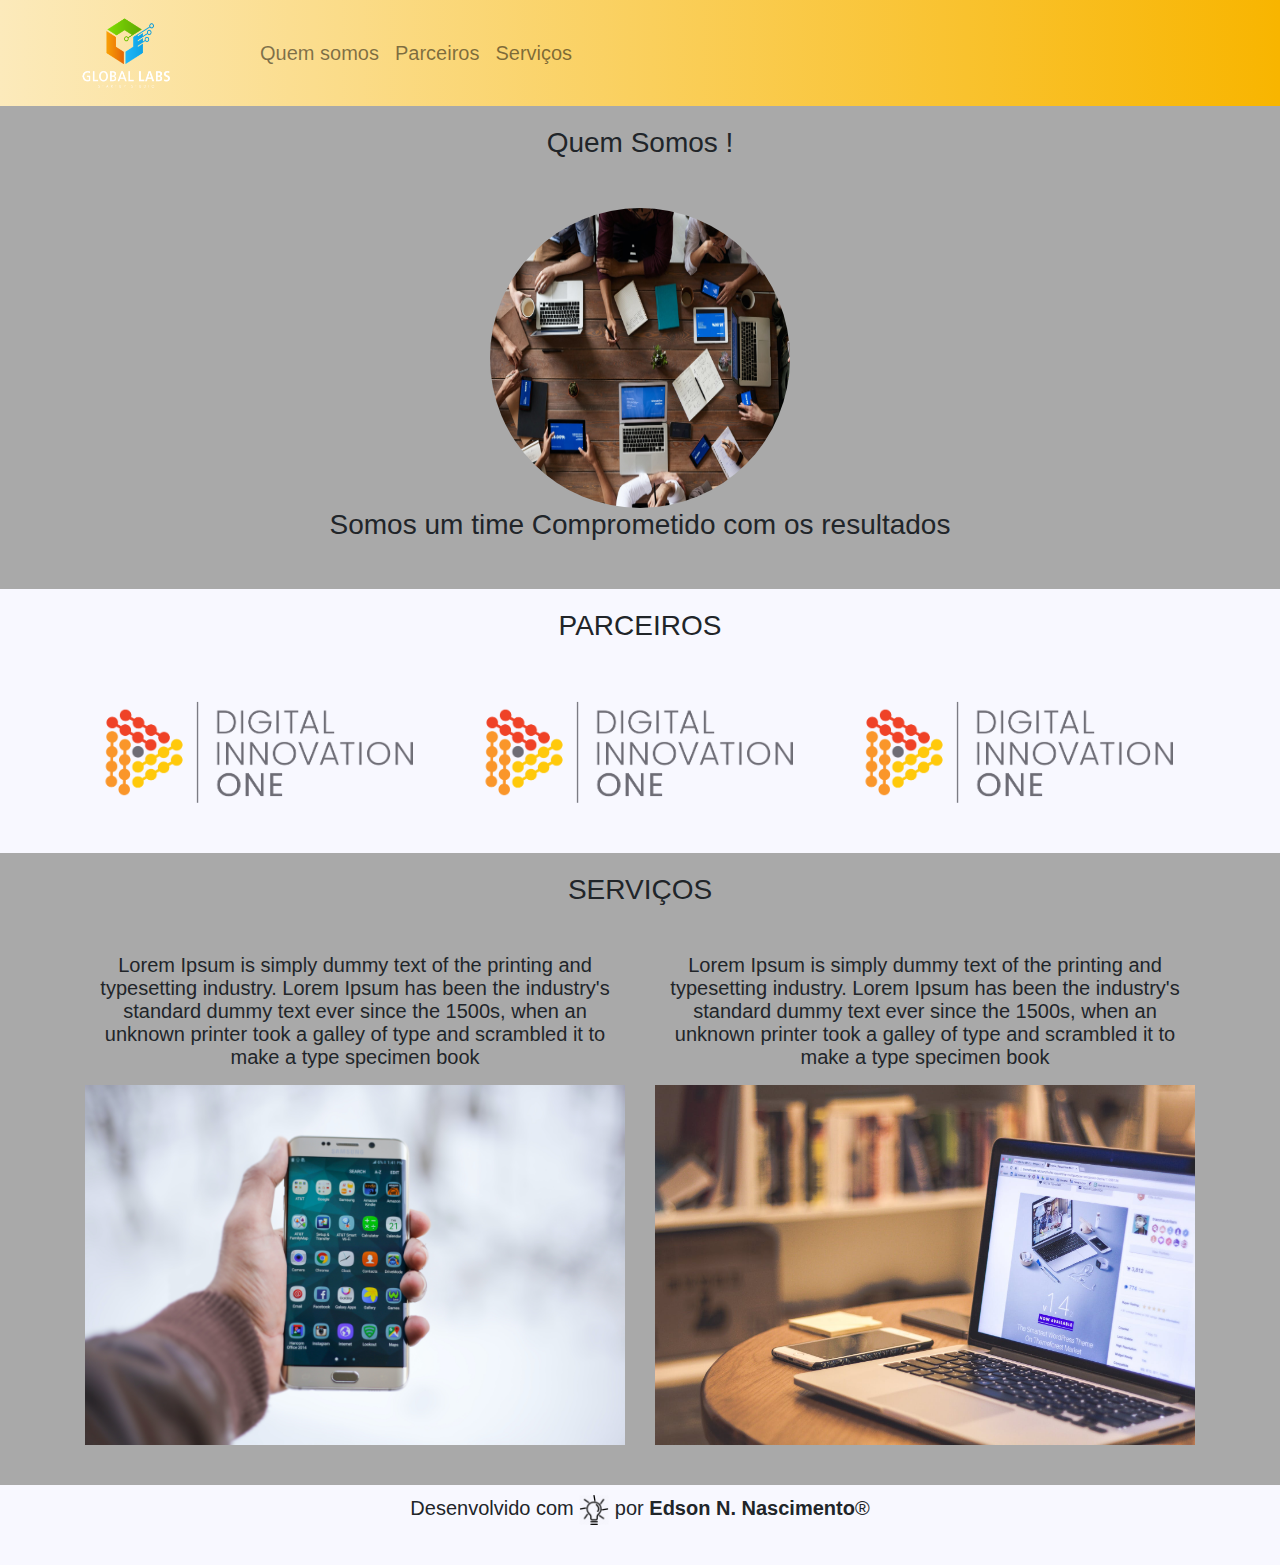
<file: bootstrap-pag/index.html>
<!DOCTYPE html>
<html lang="pt-br">
<head>
    <meta charset="UTF-8">
    <meta http-equiv="X-UA-Compatible" content="IE=edge">
    <meta name="viewport" content="width=device-width, initial-scale=1.0">
    <link rel="stylesheet" href="./bootstrap/css/bootstrap.min.css">
    <link rel="stylesheet" href="./css/style.css">
    <title>Minha página</title>
</head>
<body>
    <nav class="navbar navbar-expand-lg navbar-light">
        <a href="#" class="navbar-brand">
            <img src="img/GLStudio.png" alt="logo" width="220" height="80">
        </a>
        <div class="collapse navbar-collapse">
            <ul class="navbar-nav">
                <li class="nav-item">
                    <a class="nav-link" href="#quemsomos">Quem somos</a>
                </li>
                <li class="nav-item">
                    <a class="nav-link" href="#parceiros">Parceiros</a>
                </li>
                <li class="nav-item">
                    <a class="nav-link" href="#servicos">Serviços</a>
                </li>
            </ul>
        </div>
    </nav>

    <section id="quemsomos">
        <div class="container-fluid quem-somos text-center margin">
            <h3 class="margin">Quem Somos !</h3>
            <img src="./img/time2.jpeg" alt="time" class="rounded-circle" width="300" height="300">
            <h3>Somos um time Comprometido com os resultados</h3>
        </div>
    </section>
    <section id="parceiros">
        <div class="container-fluid parceiros text-center margin">
            <h3 class="margin">PARCEIROS</h3>
            <div class="container">
                <div class="row">
                    <div class="col-lg-4">
                        <img src="./img/dio_logo.png" alt="dio" width="100%">
                    </div>
                    <div class="col-lg-4">
                        <img src="./img/dio_logo.png" alt="dio" width="100%">
                    </div>
                    <div class="col-lg-4">
                        <img src="./img/dio_logo.png" alt="dio" width="100%">
                    </div>
                </div>
            </div>
        </div>
    </section>
    <section id="servicos">
        <div class="container-fluid servicos text-center margin">
            <h3 class="margin">SERVIÇOS</h3>
            <div class="container">
                <div class="row">
                    <div class="col-lg-6">
                        <p>
                            Lorem Ipsum is simply dummy text of the printing and typesetting industry. 
                            Lorem Ipsum has been the industry's standard dummy text ever since the 1500s, 
                            when an unknown printer took a galley of type and scrambled it to make a type specimen book
                        </p>
                        <img src="./img/app.jpg" alt="app" width="100%">
                    </div>
                    <div class="col-lg-6">
                        <p>
                            Lorem Ipsum is simply dummy text of the printing and typesetting industry. 
                            Lorem Ipsum has been the industry's standard dummy text ever since the 1500s, 
                            when an unknown printer took a galley of type and scrambled it to make a type specimen book
                        </p>
                        <img src="./img/site.jpeg" alt="site" width="100%">
                    </div>
                </div>
            </div>
        </div>
    </section>

    <footer class="container-fluid text-center bg-footer margin">
        <span>
            Desenvolvido com 
            <img src="./img/lamp.jpg" alt="lamp" width="30">
            por <strong>Edson N. Nascimento</strong>®
        </span>
    </footer>
</body>
</html>
</file>
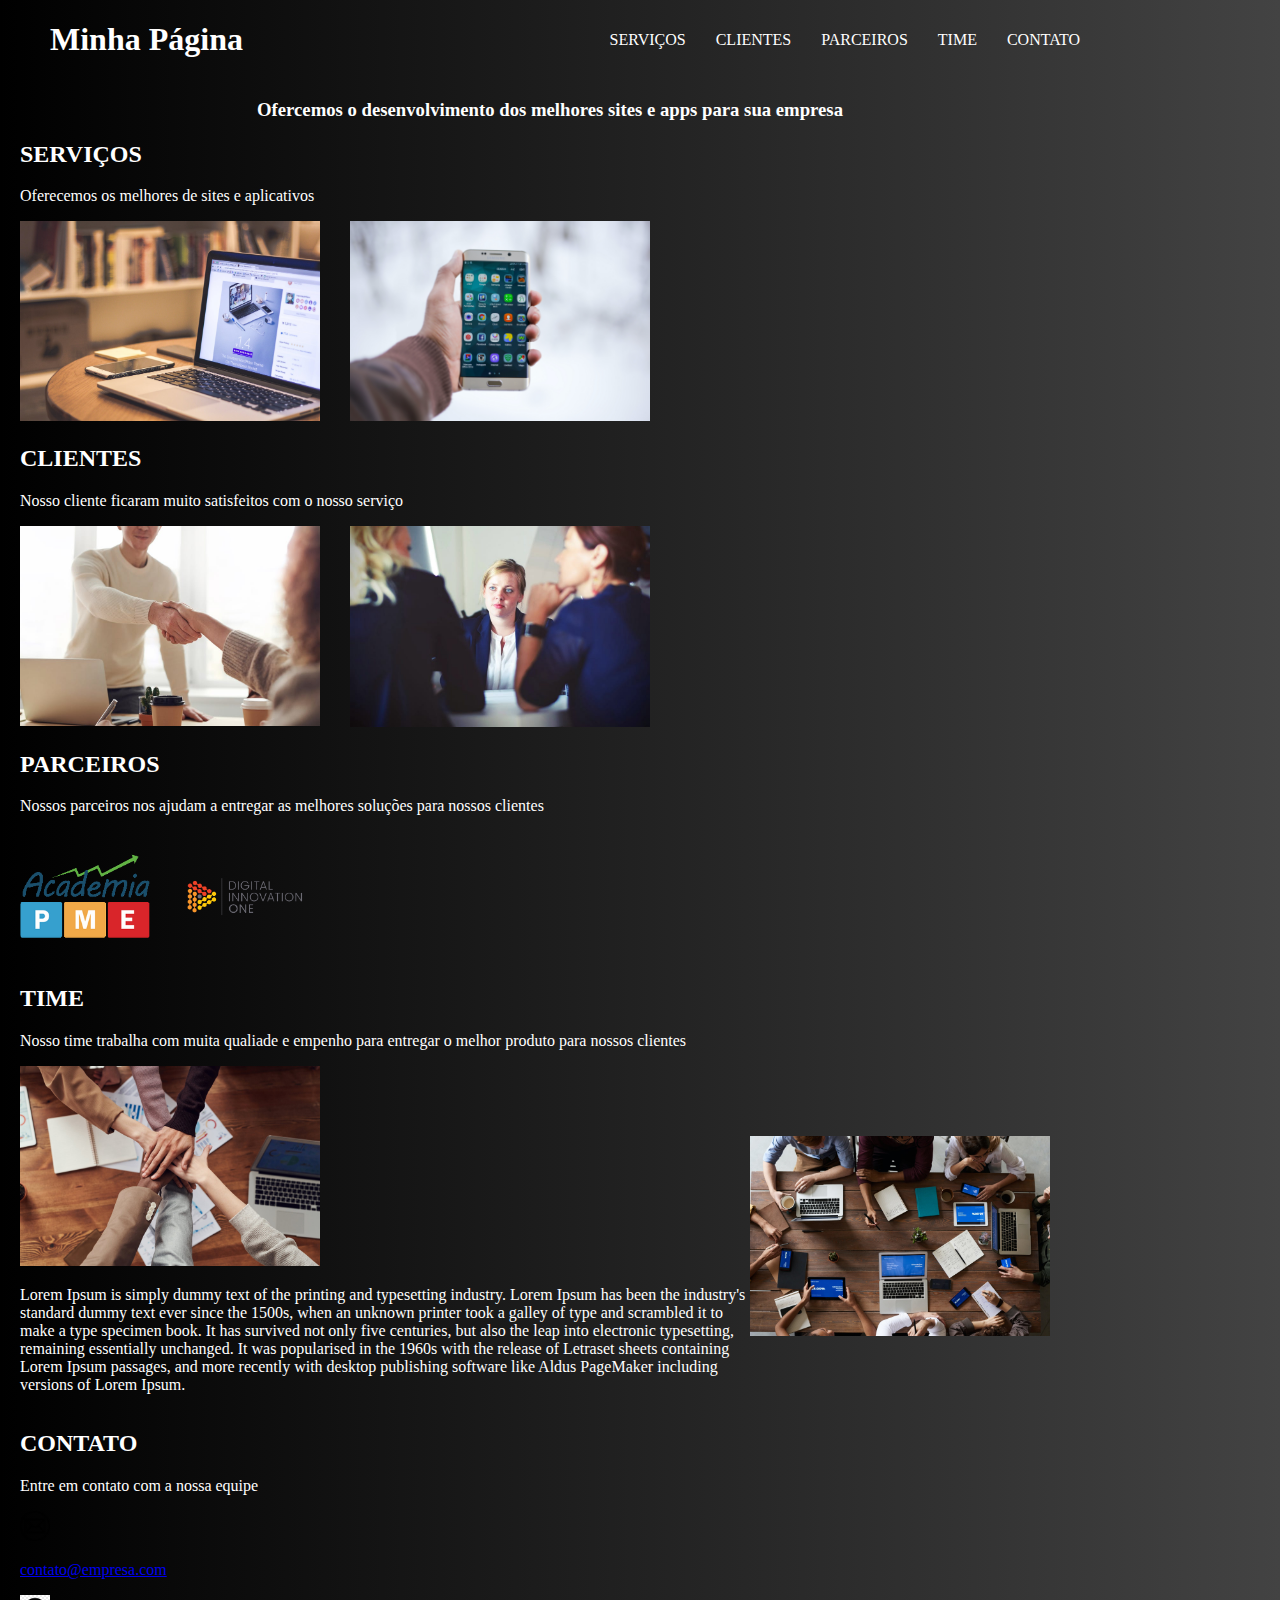
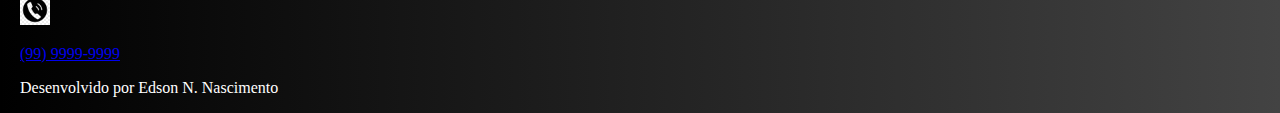
<file: projeto_dio_html_css/index.html>
<!DOCTYPE html>
<html lang="en">

<head>
    <meta charset="UTF-8">
    <meta name="viewport" content="width=device-width, initial-scale=1.0">
    <link rel="stylesheet" href="./css/style.css">
    <title>Minha página</title>
</head>

<body>

    <header class="cabecalho">
        <h1>Minha Página</h1>
        <nav class="menu">
            <ul>
                <li>
                    <a href="#servicos">SERVIÇOS</a>
                </li>
                <li>
                    <a href="#clientes">CLIENTES</a>
                </li>
                <li>
                    <a href="#parceiros">PARCEIROS</a>
                </li>
                <li>
                    <a href="#time">TIME</a>
                </li>
                <li>
                    <a href="#contato">CONTATO</a>
                </li>
            </ul>
        </nav>
    </header>
    
    <h3 class="title">
        Ofercemos o desenvolvimento dos melhores sites e apps para sua empresa
    </h3>

    <section id="servicos">
        <h2>SERVIÇOS</h2>
        <p>
            Oferecemos os melhores de sites e aplicativos
        </p>
        <div class="img-container">
            <div>
                <img src="./img/site.jpeg" alt="site" width="300px">
            </div>
            <div>
                <img src="./img/app.jpg" alt="app" width="300px">
            </div>
        </div>
    </section>

    <section id="clientes">
        <h2>CLIENTES</h2>
        <p>
            Nosso cliente ficaram muito satisfeitos com o nosso serviço
        </p>
        <div class="img-container">
            <div>
                <img src="./img/cliente1.jpeg" alt="cliente1" width="300px">
            </div>
            <div>
                <img src="./img/cliente2.jpeg" alt="cliente2" width="300px">
            </div>
        </div>
    </section>

    <section id="parceiros">
        <h2>PARCEIROS</h2>
        <p>
            Nossos parceiros nos ajudam a entregar as melhores soluções para nossos clientes
        </p>
        <div class="img-container">
            <div>
                <a href="https://academiapme.iapmei.pt/" target="_blank">
                    <img src="./img/academia_pma.png" alt="academia" width="130px">
                </a>
            </div>
            <div>
                <a href="https://digitalinnovation.one/" target="_blank">
                    <img src="./img/dio_logo.png" alt="dio_logo" width="130px">
                </a>
            </div>
        </div>
    </section>

    <section id="time">
        <h2>TIME</h2>
        <p>
            Nosso time trabalha com muita qualiade e empenho para entregar o melhor produto para nossos clientes
        </p>
        <div class="img-container">
            <div>
                <img src="./img/time1.jpeg" alt="time1" width="300px">
                <p>Lorem Ipsum is simply dummy text of the printing and typesetting industry. Lorem Ipsum has been the industry's standard dummy text ever since the 1500s, when an unknown printer took a galley of type and scrambled it to make a type specimen book. It has survived not only five centuries, but also the leap into electronic typesetting, remaining essentially unchanged. It was popularised in the 1960s with the release of Letraset sheets containing Lorem Ipsum passages, and more recently with desktop publishing software like Aldus PageMaker including versions of Lorem Ipsum.
                </p>
            </div>
            <div>
                <img src="./img/time2.jpeg" alt="time2" width="300px">
            </div>
        </div>
    </section>

    <section id="contato">
        <h2>CONTATO</h2>
        <p>
            Entre em contato com a nossa equipe
        </p>
            <div>
                <img src="./img/email_icon.png" alt="email" width="30px">
                <p><a href="mailto:contato@empresa.com">contato@empresa.com</a></p>
            </div>
            <div>
                <img src="./img/phone_icon.jpg" alt="fone" width="30px">
                <p><a href="tel:9999999999">(99) 9999-9999</a></p>
            </div>
    </section>

    <footer>
        <p>Desenvolvido por Edson N. Nascimento</p>
    </footer>
</body>

</html>
</file>
<file: bootstrap-pag/css/style.css>
body {
    font: 20px Arial, sans-serif;
}

.navbar {
    background: linear-gradient(to right, rgb(252, 234, 187), rgb(248, 181, 0));
}

.quem-somos {
    background-color: darkgrey;
}

.margin {
    padding-top: 10px;
    padding-bottom: 40px;
}

.parceiros {
    background-color: ghostwhite;
}

.servicos {
    background-color: darkgrey;
}

.bg-footer {
    background-color: ghostwhite;
}
</file>
<file: projeto_dio_html_css/css/style.css>
body {
    color: #fff;
    background: linear-gradient(to right, rgb(0, 0, 0), rgb(67, 67, 67));
    margin: 0px 200px 0px 20px;
}

.cabecalho {
    display: flex;
    align-items: center;
    justify-content: space-between;
    margin: 0px 0px 0px 30px;
}

.menu ul {
    display: flex;
    list-style: none;
    color: #fff;
}

.menu li {
    margin-left: 30px;
}

.menu a {
    text-decoration: none;
    color: #fff;
}

.menu a:hover {
    color: crimson;
    transition-duration: 0.8s;
}

.title {
    text-align: center;
}

.img-container {
    display: flex;
    align-items: center;
}
.img-container img{
    margin-right: 30px;
}
</file>
